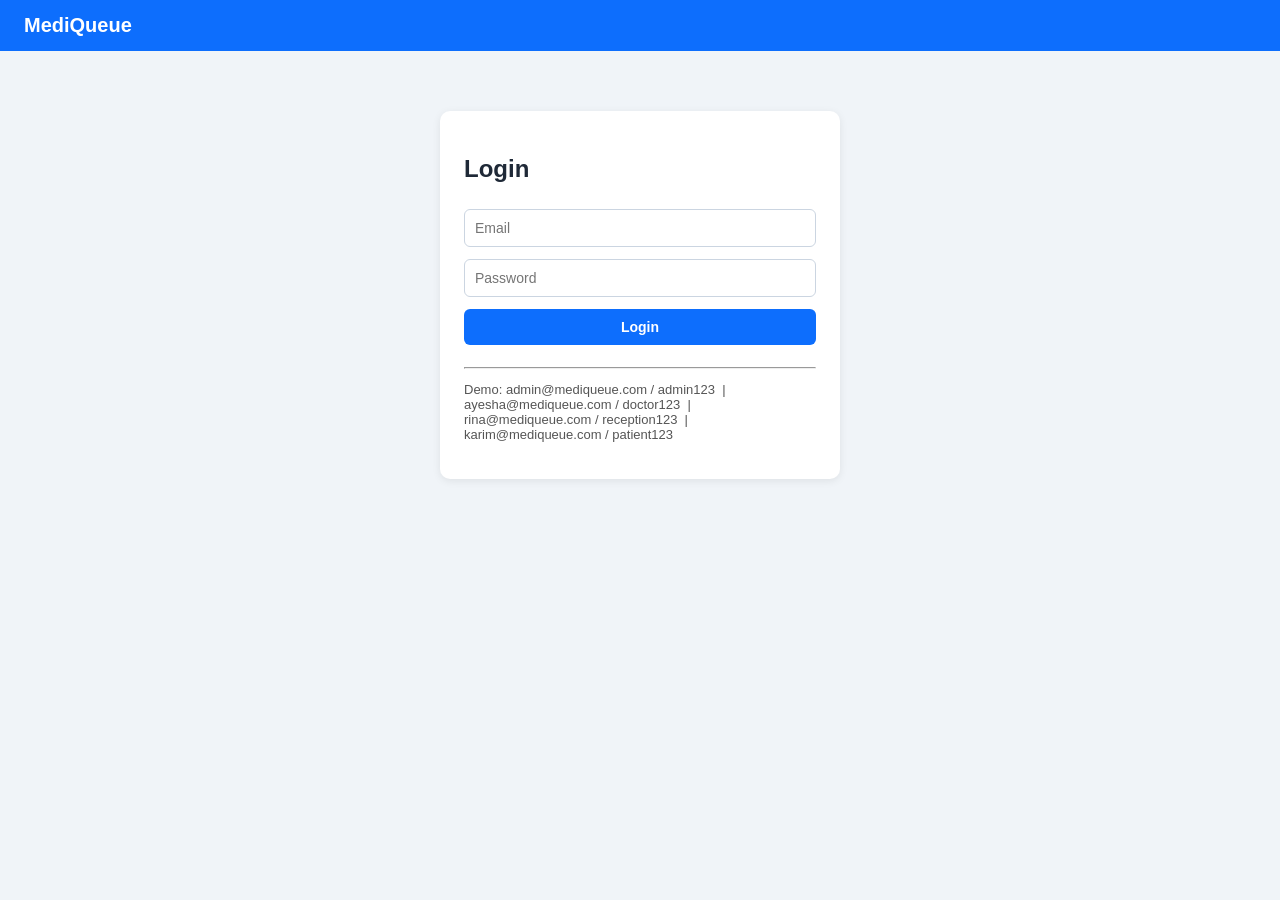
<file: index.html>
<!DOCTYPE html>
<html lang="en">
<head>
<meta charset="UTF-8">
<title>MediQueue - Login</title>
<link rel="stylesheet" href="css/style.css">
</head>
<body>
  <div class="navbar"><h1>MediQueue</h1></div>
  <div class="container">
    <div class="card" style="max-width:400px; margin:60px auto;">
      <h2>Login</h2>
      <input type="email" id="email" placeholder="Email">
      <input type="password" id="password" placeholder="Password">
      <button onclick="handleLogin()">Login</button>
      <p id="error" style="color:red;"></p>
      <hr>
      <p style="font-size:13px; color:#555;">
        Demo: admin@mediqueue.com / admin123 &nbsp;|&nbsp;
        ayesha@mediqueue.com / doctor123 &nbsp;|&nbsp;
        rina@mediqueue.com / reception123 &nbsp;|&nbsp;
        karim@mediqueue.com / patient123
      </p>
    </div>
  </div>

  <script src="js/db.js"></script>
  <script src="js/auth.js"></script>
</body>
</html>
</file>
<file: css/style.css>
/* MediQueue - Shared Stylesheet */
* { box-sizing: border-box; }
body {
  font-family: "Segoe UI", Arial, sans-serif;
  background: #f0f4f8;
  margin: 0;
  color: #1f2937;
}
.navbar {
  background: #0d6efd;
  color: white;
  padding: 14px 24px;
  display: flex;
  justify-content: space-between;
  align-items: center;
}
.navbar h1 { margin: 0; font-size: 20px; }
.container { max-width: 900px; margin: 30px auto; padding: 0 16px; }
.card {
  background: white;
  border-radius: 10px;
  padding: 24px;
  box-shadow: 0 2px 8px rgba(0,0,0,0.08);
  margin-bottom: 20px;
}
input, select, button {
  padding: 10px;
  margin: 6px 0;
  width: 100%;
  border: 1px solid #cbd5e1;
  border-radius: 6px;
  font-size: 14px;
}
button {
  background: #0d6efd;
  color: white;
  border: none;
  cursor: pointer;
  font-weight: 600;
}
button:hover { background: #0b5ed7; }
table { width: 100%; border-collapse: collapse; margin-top: 12px; }
th, td { text-align: left; padding: 8px; border-bottom: 1px solid #e2e8f0; }
th { background: #f1f5f9; }
.badge {
  display: inline-block;
  padding: 3px 10px;
  border-radius: 12px;
  font-size: 12px;
  color: white;
}
.badge.waiting { background: #f59e0b; }
.badge.in-progress { background: #0d6efd; }
.badge.done { background: #16a34a; }
</file>
